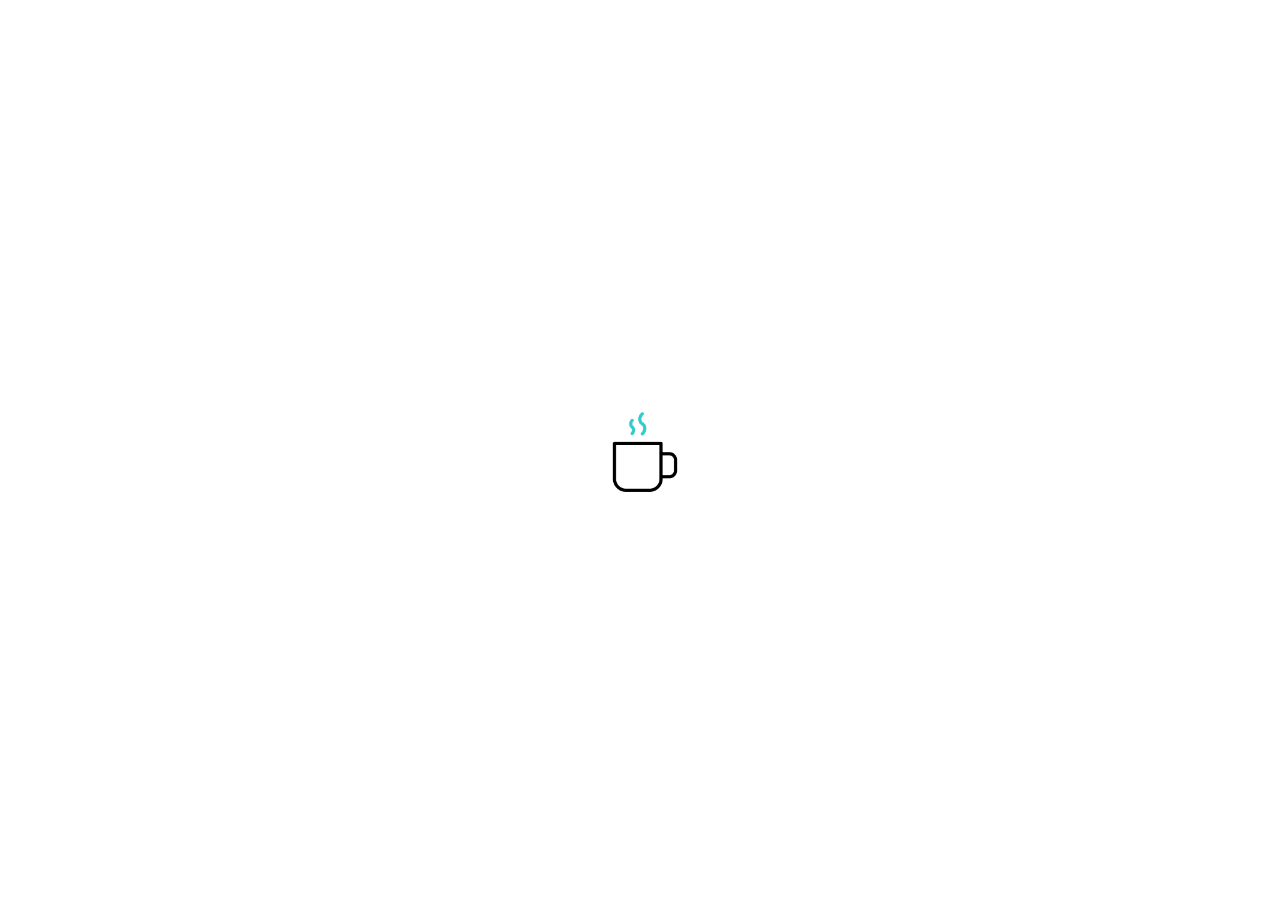
<file: index.html>
<!DOCTYPE html>
<html lang=en> 
<head>
  <title>Udan's Dtech Website</title>
  <link rel="icon" type="image/png" href="favicon.png">
  <link rel="stylesheet" href="style.css">
</head>

<body>
<div id="loading-screen">
    <img src="coffee-cup.gif" alt="Loading..." class="loader-gif">
</div>

<div id="main-content" style="display: none;">

<header class="site-header">
  <div class="site-header-top-row">
  <div class="logo">
   <a href="index.html">Udan</a>
  </div>

  <a href="index.html" class="home-icon">
    <img src="home-normal.png" alt="Home" class="home-normal">
    <img src="home-hover.png" alt="Home" class="home-hover">
</a>
</div>

    <nav>
      <a href="Skills.html">Skill</a>
      <a href="Education.html">Education</a>
    </nav>

  </header>
  <main>
    <img class="main-img" src="Background.png" alt="Background img">
    <h1 style="text-align: center;">Wellcome to My Dtech Website</h1>
    <style>
.container {
  display: grid;
  grid-template-areas:
    "img header"
    "content1 content2"
    "footer footer";
  grid-template-columns: auto auto;
  gap: 3px;
  background-color: rgb(11, 103, 136);
  padding: 5px;
}
.container div {
  background-color: transparent;
  padding: 10px;
}
.container div.img{
grid-area: img;
text-align: center;
}
.container div.header {
  grid-area: header;
  text-align: center;
  color: white;
}

.container div.content1 {
  grid-area: content1;
  color: white;
}

.container div.content2 {
  grid-area: content2;
  color: white;
}
.container div.footer {
  grid-area: footer;
  text-align: center;  
  color: white;
}
</style>

<div class="container">
  <div class="header"><h2>I'm Udan</h2><p>I love Gaming, Watching movies and TV shows and Travelling. My hobbies include Animating, Making Games & Making 3D modles</p></div>
  <div class="self-img"><img src="Self Img.png" alt="Self Img"></div>
  <div class="content1"><h2>The subjects I took in 11Y</h2>
    <ul>
    <li>Calculus</li>
    <li>English</li>
    <li>Science</li>
    <li>Digital Technology</li>
    <li>Accounting</li>
    <li>Photography</li>
    </ul>
   </div>
<div class="content2">
    <h2>My favorite subject from them</h2>
    <ol>
    <li>Digital Technology</li>
    <li>Calculus</li>
    <li>Science</li>
    <li>English</li>
    <li>Accounting</li>
    <li>Photography</li>
    </ol></div>
  <div class="footer"><h4>Footer</h4></div>
</div>
    <div class="image-container">
     <img src="Image ratio test Img/test2.png" alt="test image2">
     <img src="Image ratio test Img/test3.png" alt="test image3">
    <img src="Image ratio test Img/test1.png" alt="test image1">
    <img src="Image ratio test Img/test4.png" alt="test image4">
    <img src="Image ratio test Img/test5.jpg" alt="test image5">
      <img src="Image ratio test Img/test6.png" alt="test image5">
      </div>
   
  </div>

  

  
  </main>
    <footer class="site-footer">
      <h2>Thank you for visting</h2>
      <div class="wixsite">
      <a href="https://24432ur.wixsite.com/dtechportfolio">Find Out More!</a>
      </div>
    </footer>
    
  </body>
 
  <script>
  window.addEventListener('load', function() {
    const loadingScreen = document.getElementById('loading-screen');
    const mainContent = document.getElementById('main-content');
    
    // Hide main content initially
    mainContent.style.display = 'none';
    
    // After 3 seconds, hide loading screen and show main content
    setTimeout(function() {
      loadingScreen.style.display = 'none';
      mainContent.style.display = 'block';
    }, 1500);
  });
</script>


</html>
</file>
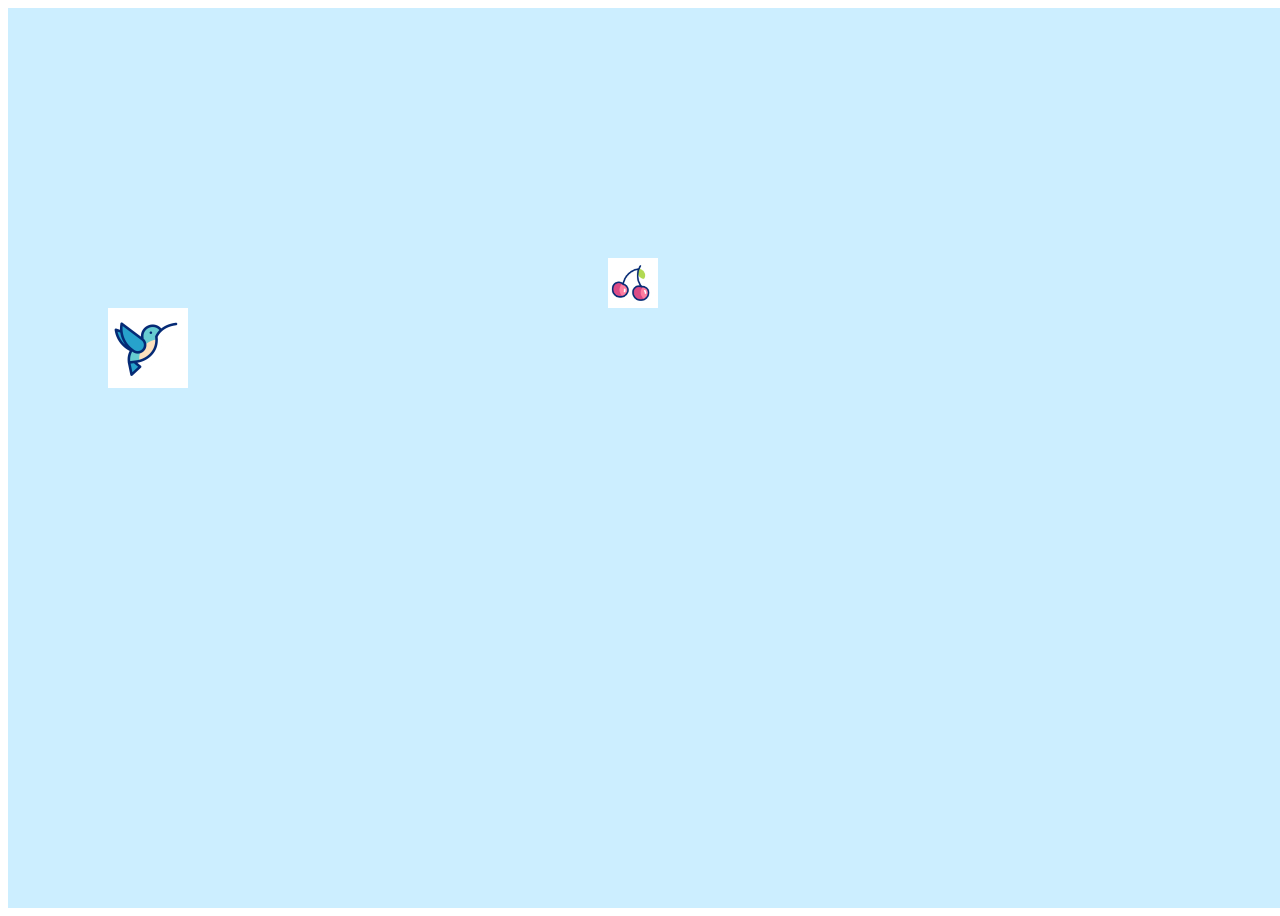
<file: test.html>
<!DOCTYPE html>
<html lang=en> 
<head>
  <title>Udan's Dtech Test Webpage</title>
  <link rel="icon" type="image/png" href="favicon.png">
  <link rel="stylesheet" href="test.css">
</head>

<body>
 <div id="scene">
  <img id="bird" src="hummingbird.gif" />
  <img id="fruit" src="cherry.gif" />
</div>
</body>
<footer></footer>
 <script>
const bird = document.getElementById("bird");
const fruit = document.getElementById("fruit");

let birdStart = {
  x: bird.offsetLeft,
  y: bird.offsetTop
};

let state = "idle"; // idle | chasing | returning
let speed = 0.05;

// 🎯 Click fruit to start
fruit.addEventListener("click", () => {
  if (state === "idle") {
    state = "chasing";
  }
});

// 🐦 Movement Loop
function animate() {
  if (state === "chasing") {
    moveToward(fruit.offsetLeft, fruit.offsetTop);

    if (isCloseTo(fruit)) {
      catchFruit();
    }
  }

  if (state === "returning") {
    moveToward(birdStart.x, birdStart.y);

    if (distance(
      bird.offsetLeft, bird.offsetTop,
      birdStart.x, birdStart.y
    ) < 10) {
      state = "idle";
    }
  }

  requestAnimationFrame(animate);
}

function moveToward(tx, ty) {
  let bx = bird.offsetLeft;
  let by = bird.offsetTop;

  let nx = bx + (tx - bx) * speed;
  let ny = by + (ty - by) * speed;

  bird.style.left = nx + "px";
  bird.style.top = ny + "px";

  bird.style.transform =
    tx < bx ? "scaleX(-1)" : "scaleX(1)";
}

function isCloseTo(el) {
  return distance(
    bird.offsetLeft, bird.offsetTop,
    el.offsetLeft, el.offsetTop
  ) < 25;
}

function distance(x1, y1, x2, y2) {
  return Math.hypot(x2 - x1, y2 - y1);
}

function catchFruit() {
  state = "returning";
  fruit.style.display = "none";

  setTimeout(() => {
    fruit.style.display = "block";
  }, 3000);
}

animate();
</script>
<script>
let dragging = false;

fruit.addEventListener("mousedown", () => dragging = true);
document.addEventListener("mouseup", () => dragging = false);

document.addEventListener("mousemove", (e) => {
  if (dragging && fruit.style.display !== "none") {
    fruit.style.left = e.clientX - 25 + "px";
    fruit.style.top = e.clientY - 25 + "px";
  }
});
</script>
</file>
<file: style.css>
#loading-screen {
    position: fixed; /* Ensures it covers the entire viewport */
    top: 0;
    left: 0;
    width: 100%;
    height: 100%;
    background-color: white;
    display: flex; /* Uses flexbox to center the content */
    justify-content: center; /* Centers horizontally */
    align-items: center; /* Centers vertically */
    z-index: 9999; /* Ensures it's on top of all other elements */
}

.loader-gif {
    /* You can add specific size or other styles for your GIF here if needed */
    width: 100px; /* Example size */
    height: 100px; /* Example size */
}

.main-content {
    display: none;
}


html, body {
    background-color: lightblue;
  }
 
  
.site-header{
  background: rgba(255,255,255,0.08);
  color: #fff;
  position: absolute;
 top: 0;
  z-index: 1000;
  -webkit-backdrop-filter: blur(px);
  backdrop-filter: blur(8px);
  border-bottom: 1px solid rgba(255,255,255,0.12);
  box-shadow: 0 6px 18px rgba(0,0,0,0.08);
  border-radius: 12px;
  margin: 12px auto;
  max-width: 1100px;
  width: calc(100% - 24px);
  left: 50%; /* Position left edge at 50% mark */
  transform: translateX(-50%);
  

  padding: 8px 16px;
  overflow: hidden;
  -webkit-background-clip: padding-box;
  background-clip: padding-box;
}
.site-header-top-row {
  display: flex;
  justify-content: space-between; 
  align-items: center;
}

  .logo{
font-size: 48px;
color: white;
font-weight: 800;
cursor: pointer;
transition: 1.5s ease;
text-decoration: none;
}

.logohover{
  transform: scale(1:1);
}


.home-icon {
    display: inline-block;
    position: relative;
    width: 35px; 
    height: 35px;
    text-decoration: none;
}

.home-icon img {
    position: absolute;
    top: 0;
    left: 0;
    width: 100%;
    height: 100%;
    filter: invert(100%);
    transition: opacity 0.3s ease-in-out;
}

/* Hide home-hover img */
.home-icon .home-hover {
    opacity: 0;
}

/* Showe home-hover img */
.home-icon:hover .home-hover {
    opacity: 1;
}

/* Hide home-hover img */
.home-icon:hover .home-normal {
    opacity: 0;
}

nav a{
font-size: 20px;
text-align: right;
color: white;
font-weight: 500;
margin-left: 64px;
border-bottom: 3px solid transparent;
cursor: pointor; 
transition:0.3s ease;
text-decoration: none;
}


nav a:hover,
nav a.active{
  color:aqua;
  border-radius: 4px;}

.main-img{ 
  width: 100%;
  height: 100%;
  object-fit: cover;
}

.self-img{
  width: 20%;
  height: 20%;
}


.image-container img {
  width: 25%;
  height: 25%;
  padding: 5px;
  
}

.site-footer{
  background: rgba(9, 121, 201, 0.247);
  color: #ffffff;
  position: sticky;
  top: 0;
  z-index: 1000;
  -webkit-backdrop-filter: blur(px);
  backdrop-filter: blur(8px);
  border-bottom: 1px solid rgba(255,255,255,0.12);
  box-shadow: 0 6px 18px rgba(0,0,0,0.08);
  border-radius: 12px;
  margin: 12px auto;
  max-width: 1100px;
  width: 90%;
  padding: 8px 16px;
  overflow: hidden;
  -webkit-background-clip: padding-box;
  background-clip: padding-box;
}

.wixwebsite{
  text-decoration: none;
}
</file>
<file: test.css>
#scene {
  position: relative;
  width: 100vw;
  height: 100vh;
  background: #cceeff;
  overflow: hidden;
}

#bird, #fruit {
  position: absolute;
  user-select: none;
}

#bird {
  width: 80px;
  left: 100px;
  top: 300px;
  transition: transform 0.1s linear;
}

#fruit {
  width: 50px;
  left: 600px;
  top: 250px;
  cursor: pointer;
}
</file>
